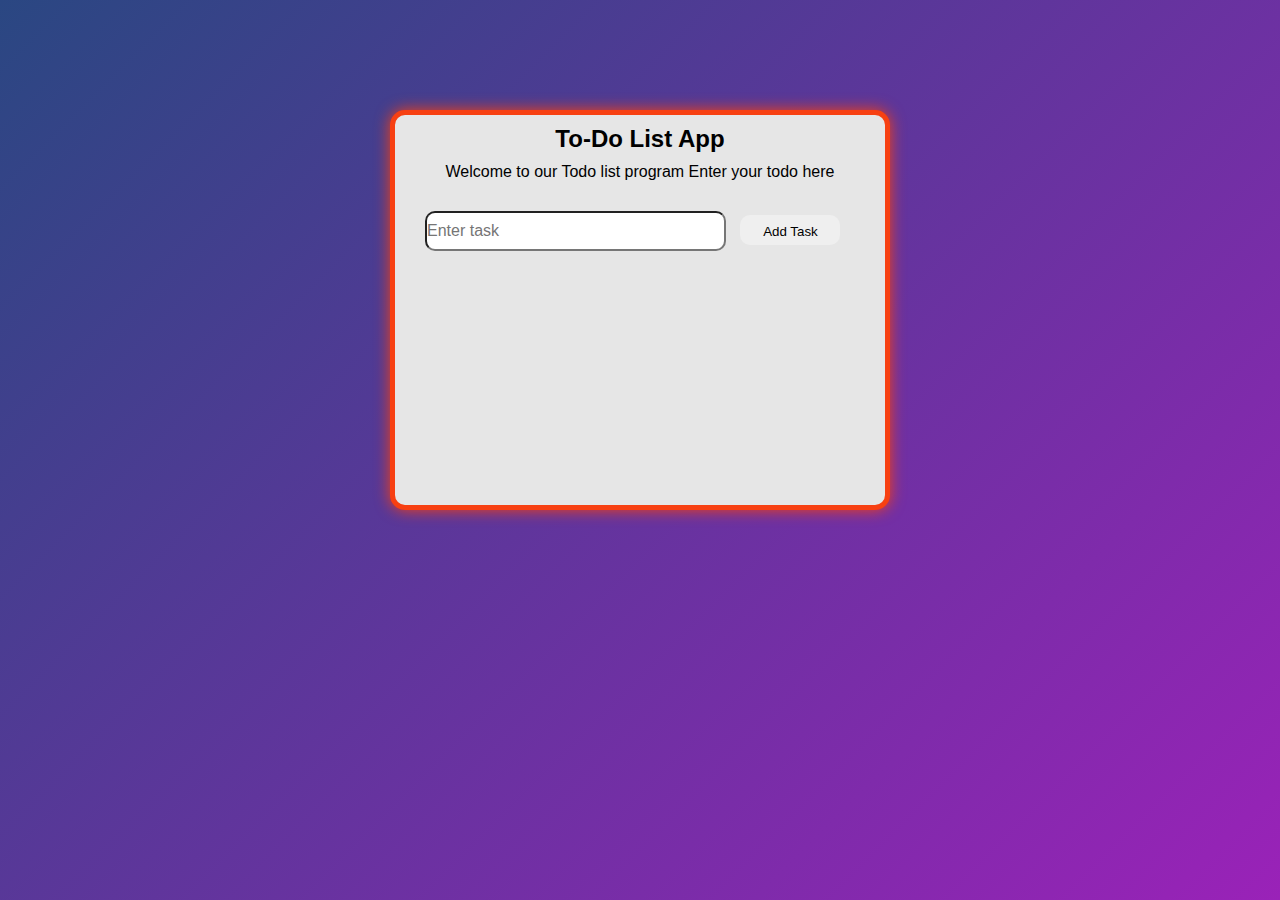
<file: index.html>
<!DOCTYPE html>
<html lang="en">
<head>
    <meta charset="UTF-8">
    <meta name="viewport" content="width=device-width, initial-scale=1.0">
    <title>To-Do List App</title>
    <link rel="stylesheet" href="style.css">
</head>
<body>
    <div class="container">
      <div class="todo-app">
        <h2 class="text-center">To-Do List App</h2>
        <p>Welcome to our Todo list program Enter your todo here </p>
     
        <form id="task-form">
            <input type="text" id="task-input" placeholder="Enter task" class="">

            <button id="add-task-btn" class="btn btn-dark mt-3 ">Add Task</button>
        </form>
        <ul id="task-list" class="list-group">

        </ul>
        <br>

      </div>
        
    </div>

 
</body>
</html>
<script src="index.js"></script>
</file>
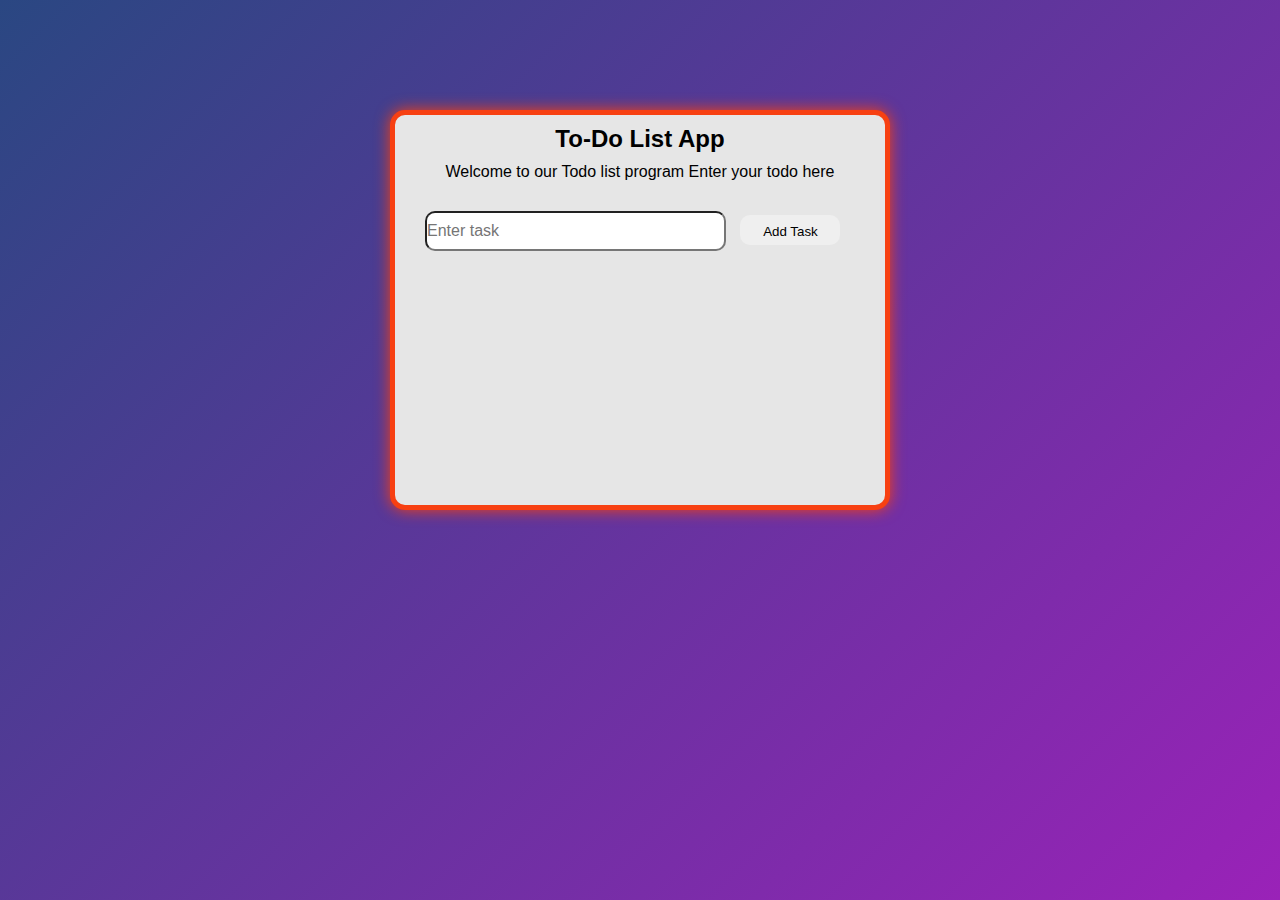
<file: main.html>
<!DOCTYPE html>
<html lang="en">
<head>
    <meta charset="UTF-8">
    <meta name="viewport" content="width=device-width, initial-scale=1.0">
    <title>To-Do List App</title>
    <link rel="stylesheet" href="main.css">
</head>
<body>
    <div class="container">
      <div class="todo-app">
        <h2 class="text-center">To-Do List App</h2>
        <p>Welcome to our Todo list program Enter your todo here </p>
     
        <form id="task-form">
            <input type="text" id="task-input" placeholder="Enter task" class="">

            <button id="add-task-btn" class="btn btn-dark mt-3 ">Add Task</button>
        </form>
        <ul id="task-list" class="list-group">

        </ul>
        <br>

      </div>
        
    </div>

 
</body>
</html>
<script src="main.js"></script>
</file>
<file: style.css>
*{
    margin: 0;
    padding: 0;
    font-family: sans-serif;
    box-sizing: border-box;
}

.container {
    width: 100%;
    min-height: 100vh;
    background: linear-gradient(135deg,#2a4782,#9a22b8);
    padding: 10px;
    
}
.todo-app{ 
   
    
    width: 500px;
    min-width: fit-content;
    height: 400px;
    min-height: fit-content;
    margin-left: auto;
    margin-right: auto;
    margin-top: 100px;
    border: 5px solid  #f74012;
    border-radius: 15px;
    background: hsl(0, 0%, 90%);
    box-shadow: #f74012 0px 0px 15px;
    

}

.text-center{
    text-align: center;
    margin-top: 10px;
}
p{
    text-align: center;
    margin-top: 10px;

}

#task-form{
    align-items: center;
    margin: 30px;
}

#task-input{
    height: 40px;
    width: 70%;
    border-radius: 10px;
    font-size: 16px;
}


#add-task-btn
{
        padding: 20px;
        margin-left: 10px;
        height: 30px;
        width: 100px;
        margin-bottom: 5px;
        font-weight: 400;
        padding: 7px;
        border: 2px solid transparent;
        border-radius: 10px;
        transition-duration: 0.5s;
      
      
} 
#add-task-btn:hover
{
        transform: scale(1.1) translateY(-1px); 
        border: 3px solid #f74012;
        box-shadow: 0 0 25px #f74012; 
       background-color: #f74012;
      
}

.list-group{ 
    min-width: fit-content;
    list-style: none;
    text-align: left;
    margin-left: 50px;
    margin-top: 10px;
    font-size: 16px;
}

.task-text{
    min-width: fit-content;
    overflow: auto;
    list-style: none;
    font-size: 20px;
    font-weight: 400;
    margin-top: 5px;

}

 .task-actions{
   margin-left: 180px;
   margin-top: -25px;
   margin-bottom: 30px;
  padding: auto;
  gap: 80px;

 }


.btn-danger{
    margin-left: 10px;
    height: 30px;
    width: 100px;
    margin-bottom: 5px;
    font-weight: 400;
    padding: 7px;
    border: 2px solid transparent;
    border-radius: 10px;
    transition-duration: 0.5s;
  
}

.btn-danger:hover{
    transform: scale(1.1) translateY(-1px); 
    border: 3px solid   #d0271b;
    box-shadow: 0 0 25px #d0271b; 
   background-color: #d0271b;
}

.btn-warning{
    padding: 20px;
    margin-left: 10px;
    height: 30px;
    width: 100px;
    margin-bottom: 5px;
    font-weight: 400;
    padding: 7px;
    border: 2px solid transparent;
    border-radius: 10px;
    transition-duration: 0.5s;
  
  
  }
  .btn-warning:hover{
    transform: scale(1.1) translateY(-1px); 
    border: 3px solid #214dc6;;
    box-shadow: 0 0 25px #214dc6;; 
   background-color: #3e5eb6 ;
  
  }
</file>
<file: main.css>
*{
    margin: 0;
    padding: 0;
    font-family: sans-serif;
    box-sizing: border-box;
}

.container {
    width: 100%;
    min-height: 100vh;
    background: linear-gradient(135deg,#2a4782,#9a22b8);
    padding: 10px;
    
}
.todo-app{ 
   
    
    width: 500px;
    min-width: fit-content;
    height: 400px;
    min-height: fit-content;
    margin-left: auto;
    margin-right: auto;
    margin-top: 100px;
    border: 5px solid  #f74012;
    border-radius: 15px;
    background: hsl(0, 0%, 90%);
    box-shadow: #f74012 0px 0px 15px;
    

}

.text-center{
    text-align: center;
    margin-top: 10px;
}
p{
    text-align: center;
    margin-top: 10px;

}

#task-form{
    align-items: center;
    margin: 30px;
}

#task-input{
    height: 40px;
    width: 70%;
    border-radius: 10px;
    font-size: 16px;
}


#add-task-btn
{
        padding: 20px;
        margin-left: 10px;
        height: 30px;
        width: 100px;
        margin-bottom: 5px;
        font-weight: 400;
        padding: 7px;
        border: 2px solid transparent;
        border-radius: 10px;
        transition-duration: 0.5s;
      
      
} 
#add-task-btn:hover
{
        transform: scale(1.1) translateY(-1px); 
        border: 3px solid #f74012;
        box-shadow: 0 0 25px #f74012; 
       background-color: #f74012;
      
}

.list-group{ 
    min-width: fit-content;
    list-style: none;
    text-align: left;
    margin-left: 50px;
    margin-top: 10px;
    font-size: 16px;
}

.task-text{
    min-width: fit-content;
    overflow: auto;
    list-style: none;
    font-size: 20px;
    font-weight: 400;
    margin-top: 5px;

}

 .task-actions{
   margin-left: 180px;
   margin-top: -25px;
   margin-bottom: 30px;
  padding: auto;
  gap: 80px;

 }


.btn-danger{
    margin-left: 10px;
    height: 30px;
    width: 100px;
    margin-bottom: 5px;
    font-weight: 400;
    padding: 7px;
    border: 2px solid transparent;
    border-radius: 10px;
    transition-duration: 0.5s;
  
}

.btn-danger:hover{
    transform: scale(1.1) translateY(-1px); 
    border: 3px solid   #d0271b;
    box-shadow: 0 0 25px #d0271b; 
   background-color: #d0271b;
}

.btn-warning{
    padding: 20px;
    margin-left: 10px;
    height: 30px;
    width: 100px;
    margin-bottom: 5px;
    font-weight: 400;
    padding: 7px;
    border: 2px solid transparent;
    border-radius: 10px;
    transition-duration: 0.5s;
  
  
  }
  .btn-warning:hover{
    transform: scale(1.1) translateY(-1px); 
    border: 3px solid #214dc6;;
    box-shadow: 0 0 25px #214dc6;; 
   background-color: #3e5eb6 ;
  
  }
</file>
